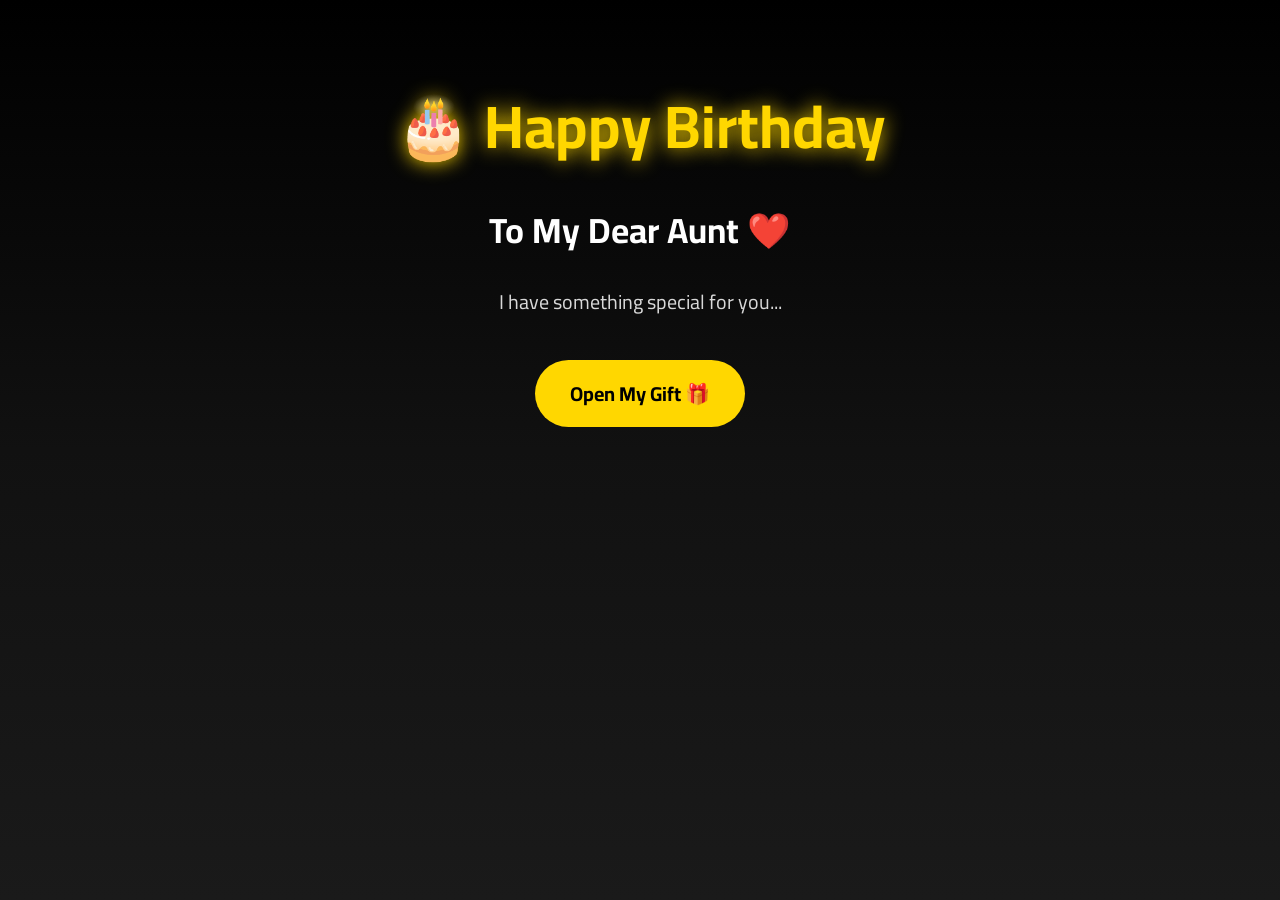
<file: index.html>
<!DOCTYPE html>
<html lang="en">
<head>
    <link rel="preconnect" href="https://fonts.googleapis.com">
    <link rel="preconnect" href="https://fonts.gstatic.com" crossorigin>
    <link href="https://fonts.googleapis.com/css2?family=Cairo:wght@200;300;400;600;700;800&display=swap" rel="stylesheet">
    <meta charset="UTF-8">
    <meta name="viewport" content="width=device-width, initial-scale=1.0">
    <title>Happy Birthday ❤️</title>
    <link rel="stylesheet" href="birth.css">
</head>
<body>

<!-- Background -->
<div class="background"></div>

<!-- Main Content -->
<div class="container">
    <h1>🎂 Happy Birthday</h1>
    <h2>To My Dear Aunt ❤️</h2>
    <p class="subtitle">I have something special for you...</p>
    <button id="startBtn">Open My Gift 🎁</button>
</div>

<div id="codeModal" class="modal">
    <div class="modal-box">
        <h2>🔐 Secret Gift</h2>
        <p>Enter the code</p>
        <input type="password" id="codeInput" placeholder="********" maxlength="8">
        <p id="errorText">False Code ❌</p>
        <button id="unlockBtn">Unlock ❤️</button>
    </div>
</div>

<script src="birth.js"></script>
</body>
</html>
</file>
<file: birth.css>
/* Reset */
* {
    margin: 0;
    padding: 0;
    box-sizing: border-box;
    font-family: 'Cairo', sans-serif;
}

/* Body */
body {
    background: #000;
    color: white;
    min-height: 100vh;
    display: flex;
    justify-content: center;
    align-items: flex-start;
    overflow-y: auto;
    overflow-x: hidden;
    padding: 40px 20px;
}

/* Background */
.background {
    position: fixed;
    top: 0;
    left: 0;
    width: 100%;
    height: 100%;
    background: linear-gradient(180deg, #000, #111, #1a1a1a);
    z-index: -1;
}

/* Main Container */
.container {
    text-align: center;
    max-width: 700px;
    padding: 30px;
}

/* Main Title */
h1 {
    font-size: 60px;
    color: #FFD700;
    text-shadow: 0 0 20px #FFD700;
    margin-bottom: 15px;
}

/* Subtitle */
h2 {
    font-size: 35px;
    margin-bottom: 20px;
    color: white;
}

/* Paragraph */
.subtitle {
    font-size: 20px;
    color: #d8d8d8;
    margin-bottom: 40px;
}

/* Button */
button {
    padding: 15px 35px;
    font-size: 20px;
    border: none;
    border-radius: 50px;
    cursor: pointer;
    background: #FFD700;
    color: black;
    font-weight: bold;
    transition: .4s;
}

button:hover {
    transform: scale(1.08);
    box-shadow: 0 0 25px #FFD700;
}

/* Message Styles */
.message-container {
    width: 90%;
    max-width: 800px;
    margin: auto;
    text-align: right;
    direction: rtl;
}

#message {
    margin-top: 30px;
    font-size: 24px;
    line-height: 2;
    color: white;
    white-space: pre-wrap;
}

/* Modal */
.modal {
    position: fixed;
    top: 0;
    left: 0;
    width: 100%;
    height: 100%;
    background: rgba(0, 0, 0, .85);
    display: none;
    justify-content: center;
    align-items: center;
    z-index: 999;
}

.modal-box {
    width: 320px;
    background: #111;
    border: 2px solid #ff4d6d;
    border-radius: 20px;
    padding: 30px;
    text-align: center;
    box-shadow: 0 0 30px rgba(255, 77, 109, .5);
}

.modal-box h2 {
    color: #ff4d6d;
    margin-bottom: 15px;
}

.modal-box p {
    color: white;
}

.modal-box input {
    width: 100%;
    padding: 12px;
    margin-top: 15px;
    border: none;
    border-radius: 10px;
    text-align: center;
    font-size: 18px;
    outline: none;
}

.modal-box button {
    margin-top: 20px;
    width: 100%;
    padding: 12px;
    background: #ff4d6d;
    color: white;
    border: none;
    border-radius: 10px;
    font-size: 18px;
    cursor: pointer;
    transition: .3s;
}

.modal-box button:hover {
    transform: scale(1.05);
}

#errorText {
    color: red;
    margin-top: 10px;
    display: none;
}

/* Responsive */
@media(max-width: 768px) {
    h1 {
        font-size: 40px;
    }

    h2 {
        font-size: 28px;
    }

    .subtitle {
        font-size: 18px;
    }

    button {
        width: 100%;
        font-size: 18px;
    }
}
</file>
